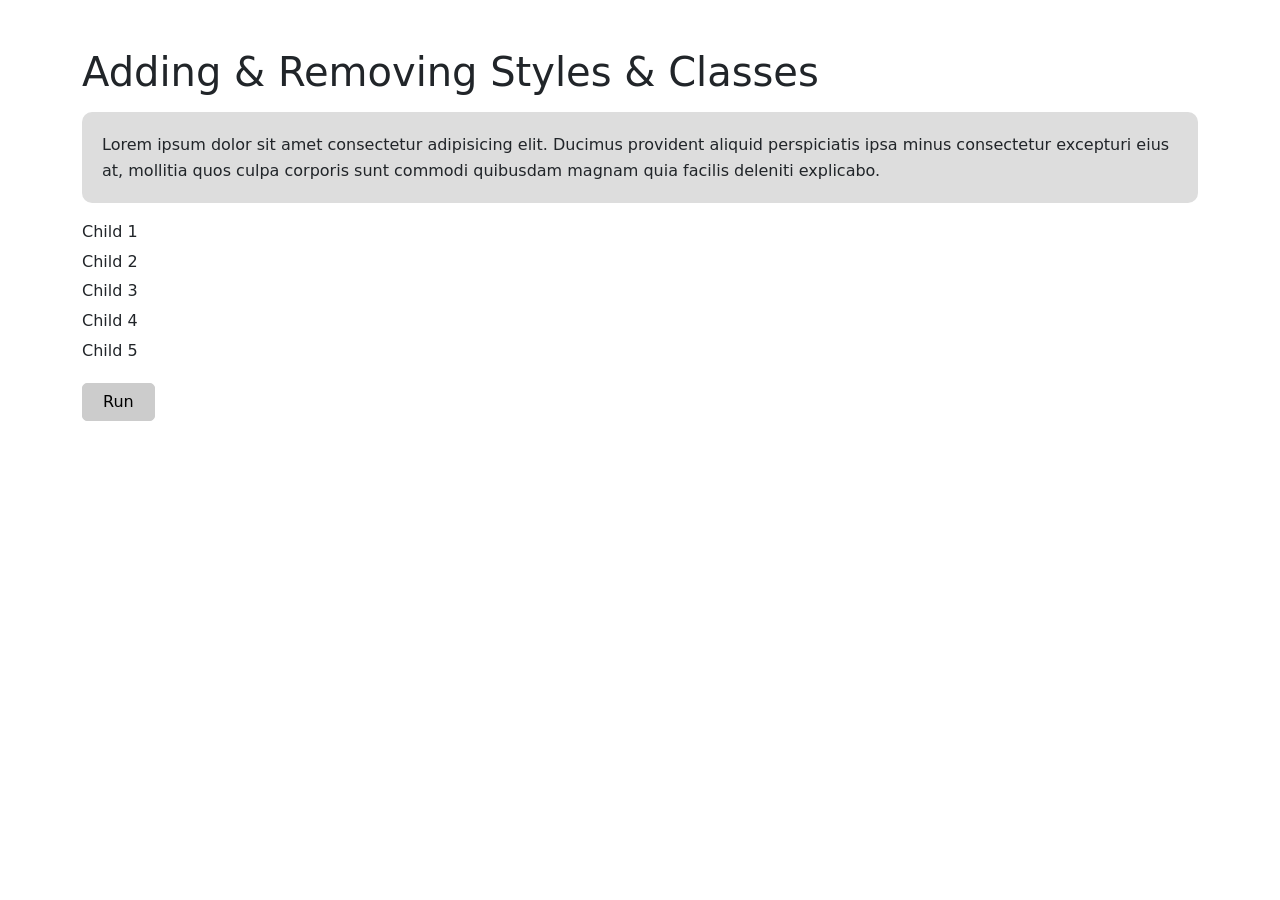
<file: index.html>
<!DOCTYPE html>
<html lang="en">
<head>
    <meta charset="UTF-8">
    <meta name="viewport" content="width=device-width, initial-scale=1.0">
    <title>Js Practice</title>
    <link href="https://cdn.jsdelivr.net/npm/bootstrap@5.0.2/dist/css/bootstrap.min.css" rel="stylesheet" integrity="sha384-EVSTQN3/azprG1Anm3QDgpJLIm9Nao0Yz1ztcQTwFspd3yD65VohhpuuCOmLASjC" crossorigin="anonymous">
    <link href="https://fonts.googleapis.com/css2?family=Cuprum:ital,wght@0,400..700;1,400..700&family=Montserrat:ital,wght@0,100..900;1,100..900&family=Poppins:ital,wght@0,100;0,200;0,300;0,400;0,500;0,600;0,700;0,800;0,900;1,100;1,200;1,300;1,400;1,500;1,600;1,700;1,800;1,900&family=Rubik:ital,wght@0,300..900;1,300..900&display=swap" rel="stylesheet">
    <link rel="stylesheet" href="css/style.css" />
</head>
<body>

    <div class="container">
        <h1 class="mt-5 mb-3">Adding & Removing Styles & Classes</h1>

        <p class="para">Lorem ipsum dolor sit amet consectetur adipisicing elit. Ducimus provident aliquid perspiciatis ipsa minus consectetur excepturi eius at, mollitia quos culpa corporis sunt commodi quibusdam magnam quia facilis deleniti explicabo.</p>

        <div class="parent mt-3">
            <div class="child mb-1">Child 1</div>
            <div class="child mb-1">Child 2</div>
            <div class="child mb-1">Child 3</div>
            <div class="child mb-1">Child 4</div>
            <div class="child mb-1">Child 5</div>
        </div>
        <button class="button mt-3">Run</button>
    </div>
    

    <script src="js/script.js"></script>
</body>
</html>
</file>
<file: css/style.css>
*{
  padding: 0;
  margin: 0;
  box-sizing: border-box;
  line-height: 1.6;
  outline: 0;
  border: none;
}

ul{
  padding: 0;
  margin: 0;
}

li{
  list-style: none;
}

p{
  margin: 0;
  padding: 0;
}

.button{
  padding: 5px 20px;
  border-radius: 5px;
  background: #ccc;
  border: 1px #ccc solid;
}

.para{
  background: #dddddd;
  padding: 20px;
  border-radius: 10px;
}

.hidden{
  display: none;
}

.dark{
  background: #333;
  color: #fff;
}
</file>
